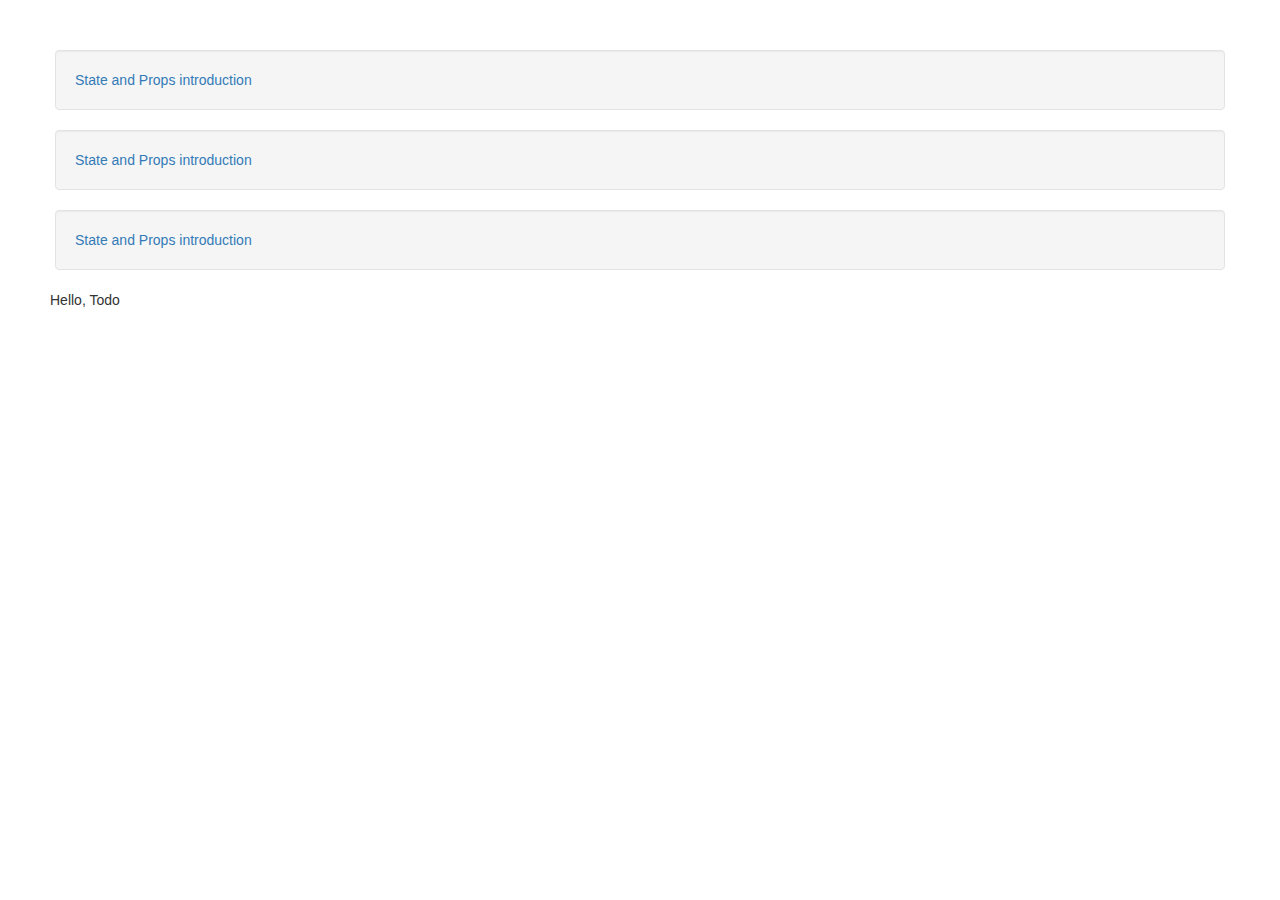
<file: index.html>
<!DOCTYPE html>
<html lang="en">
	<head>
		<title>React Todo</title>
			<link rel="stylesheet" type="text/css" href="css/style.css">
			<meta name="viewport" content="width=device-width">
			<link rel="stylesheet" type="text/css" href="https://maxcdn.bootstrapcdn.com/bootstrap/3.3.7/css/bootstrap.min.css">
	</head>
	<body>
		<div class="container">
			<div class="row" class="col-md-8 col-md-offset-2">
				<div class="well">
					<a href="learn">State and Props introduction</a>
				</div>

				<div class="well">
					<a href="single_page_application">State and Props introduction</a>
				</div>

				<div class="well">
					<a href="colorchanger">State and Props introduction</a>
				</div>
			</div>
		</div>




		<div id="app">

		</div>
		<div id="greeting-div"></div>


		<div id="changeColor">

		</div>

		<script type="text/babel">
			var Greeting = React.createClass({
				render: function() {
					return (
						<p>Hello, Todo</p>
					)
				}
			});

			ReactDOM.render(
				<Greeting/>,
				document.getElementById('greeting-div')
			);
		</script>
	</body>

		<!--<script src="https://fb.me/react-15.0.0.js"></script>
		<script src="https://fb.me/react-dom-15.0.0.js"></script>
		<script src="https://cdnjs.cloudflare.com/ajax/libs/babel-core/5.8.34/browser.min.js"></script> -->
		<script src="js/react-v15.0.0.js"></script>
		<script src="js/react-dom-v15.0.0.js"></script>
		<script src="js/browser.min-v5.8.34.js"></script>
		<script type="text/babel" src="js/app.js"></script>
</html>
</file>
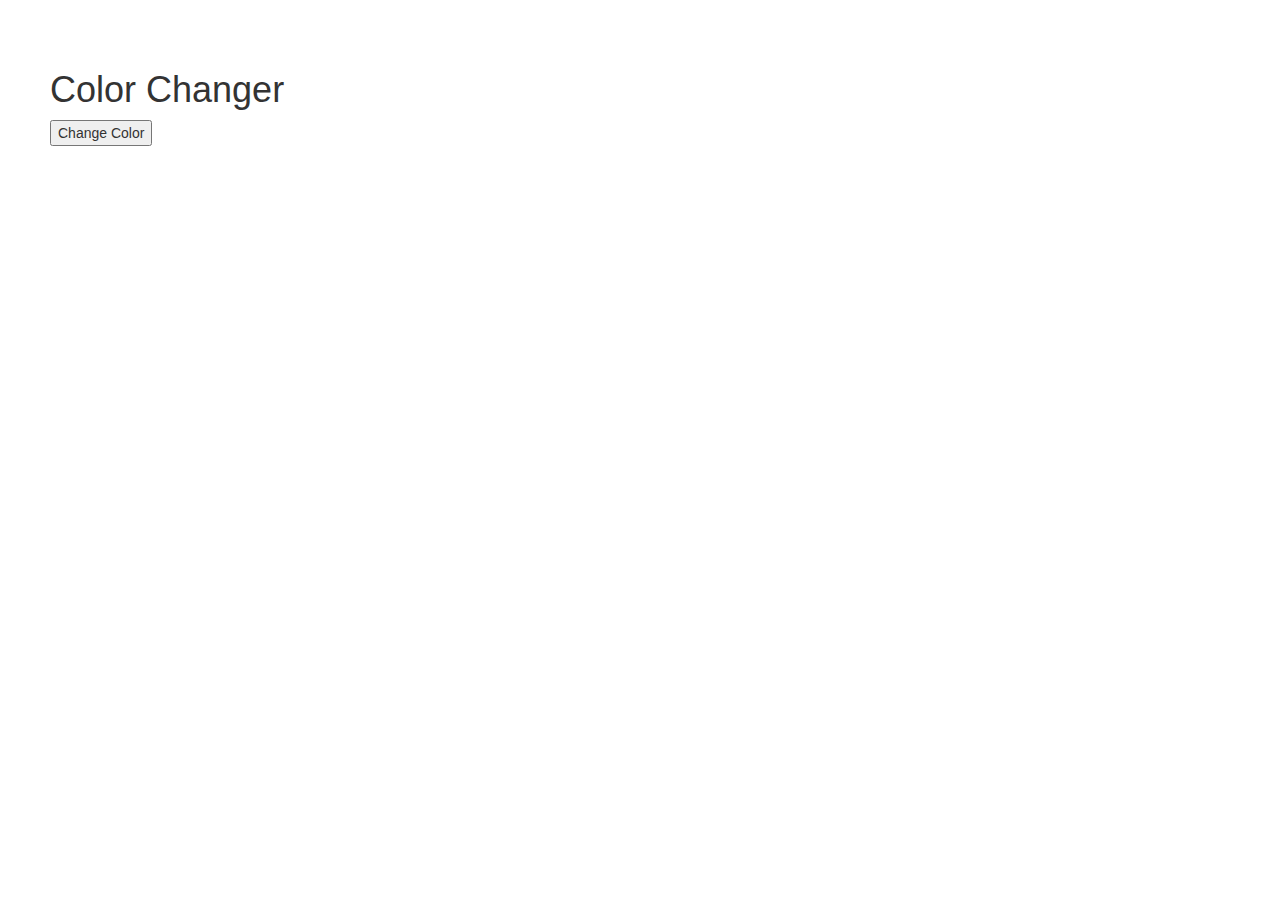
<file: colorchanger/index.html>
<!DOCTYPE html>
<html lang="en">
  <head>
    <title>React Todo</title>
      <link rel="stylesheet" type="text/css" href="../css/style.css">
      <meta name="viewport" content="width=device-width">
      <link rel="stylesheet" type="text/css" href="https://maxcdn.bootstrapcdn.com/bootstrap/3.3.7/css/bootstrap.min.css">
  </head>
  <body>
    <div id="app"></div>
  </body>

    <script src="../js/react-v15.0.0.js"></script>
    <script src="../js/react-dom-v15.0.0.js"></script>
    <script src="../js/browser.min-v5.8.34.js"></script>
		<script type="text/babel" src="js/app.js"></script>
</html>
</file>
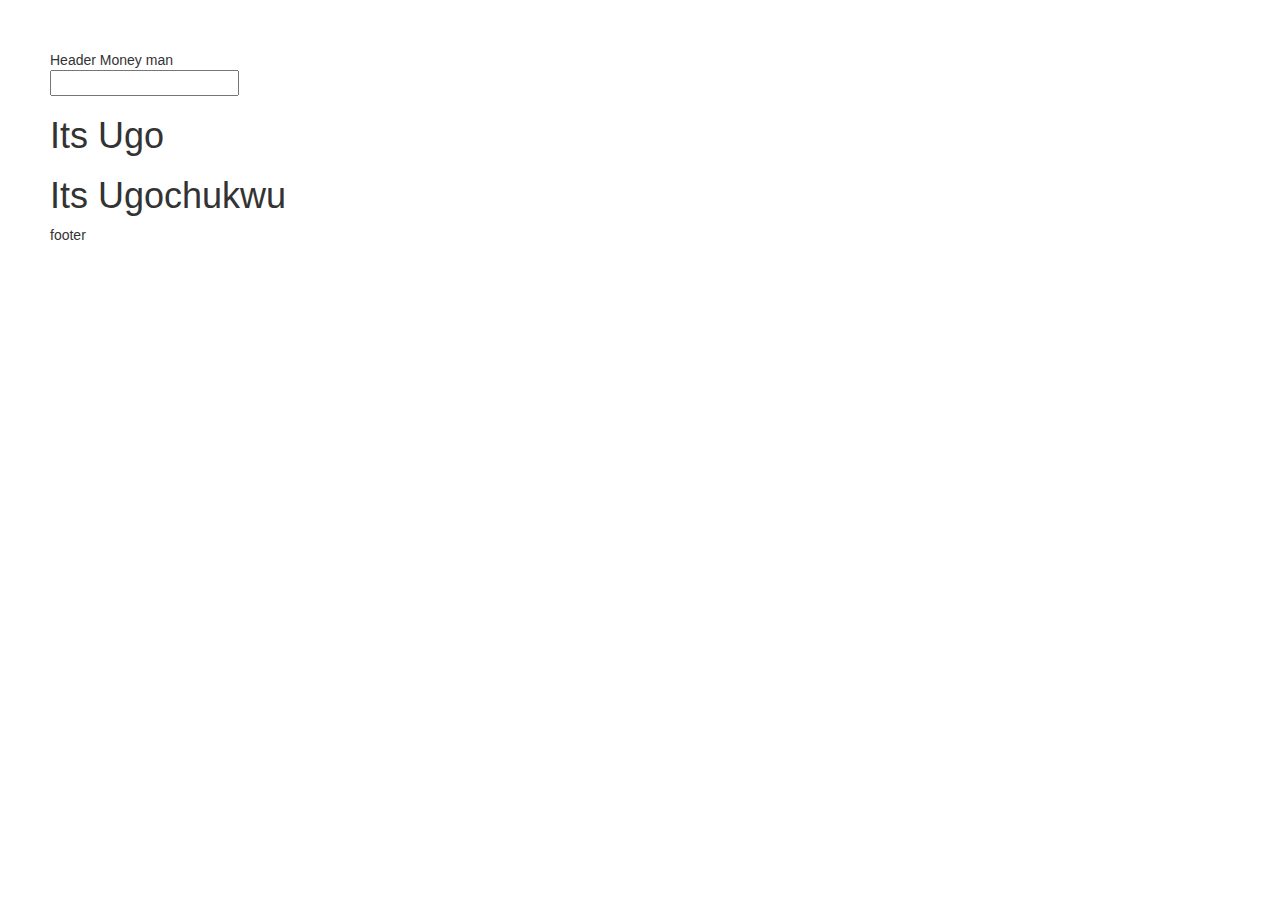
<file: learn/index.html>
<!DOCTYPE html>
<html lang="en">
  <head>
    <title>React Todo</title>
      <link rel="stylesheet" type="text/css" href="../css/style.css">
      <meta name="viewport" content="width=device-width">
      <link rel="stylesheet" type="text/css" href="https://maxcdn.bootstrapcdn.com/bootstrap/3.3.7/css/bootstrap.min.css">
  </head>
  <body>
    <div id="app"></div>
  </body>

    <script src="../js/react-v15.0.0.js"></script>
    <script src="../js/react-dom-v15.0.0.js"></script>
    <script src="../js/browser.min-v5.8.34.js"></script>
    <script type="text/babel" src="../js/learn.js"></script>
</html>
</file>
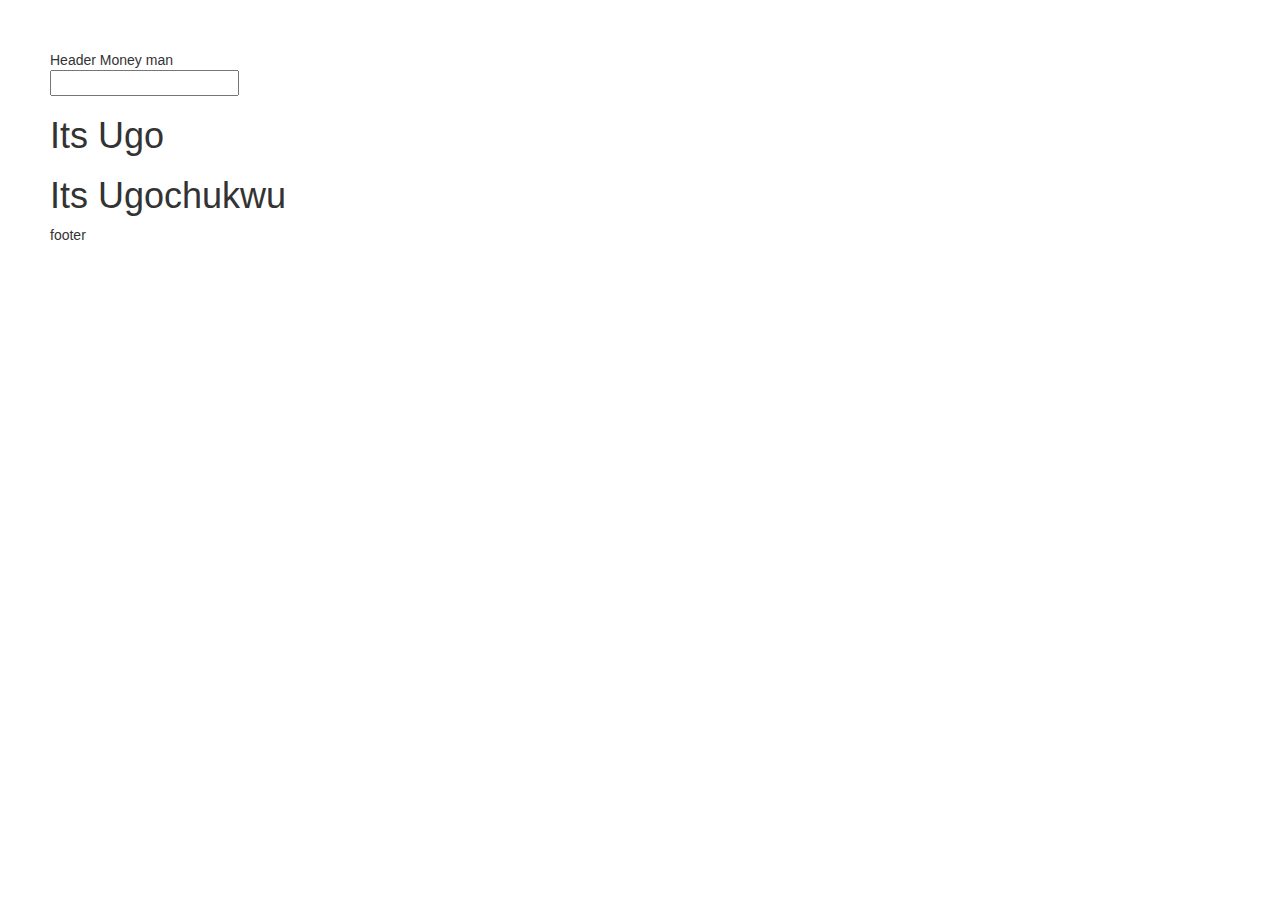
<file: learn.html>
<!DOCTYPE html>
<html lang="en">
  <head>
    <title>React Todo</title>
      <link rel="stylesheet" type="text/css" href="css/style.css">
      <meta name="viewport" content="width=device-width">
      <link rel="stylesheet" type="text/css" href="https://maxcdn.bootstrapcdn.com/bootstrap/3.3.7/css/bootstrap.min.css">
  </head>
  <body>
    <div id="app"></div>
  </body>

    <script src="js/react-v15.0.0.js"></script>
    <script src="js/react-dom-v15.0.0.js"></script>
    <script src="js/browser.min-v5.8.34.js"></script>
    <script type="text/babel" src="js/learn.js"></script>
</html>
</file>
<file: css/style.css>
body {
  padding: 50px;
  /*background-color: #66CCFF;*/
  font-family: sans-serif;
}
.todoListMain .header input {
  padding: 10px;
  font-size: 16px;
  border: 2px solid #FFF;
}
.todoListMain .header button {
  padding: 10px;
  font-size: 16px;
  margin: 10px;
  background-color: #0066FF;
  color: #FFF;
  border: 2px solid #0066FF;
}
 
.todoListMain .header button:hover {
  background-color: #003399;
  border: 2px solid #003399;
}
</file>
